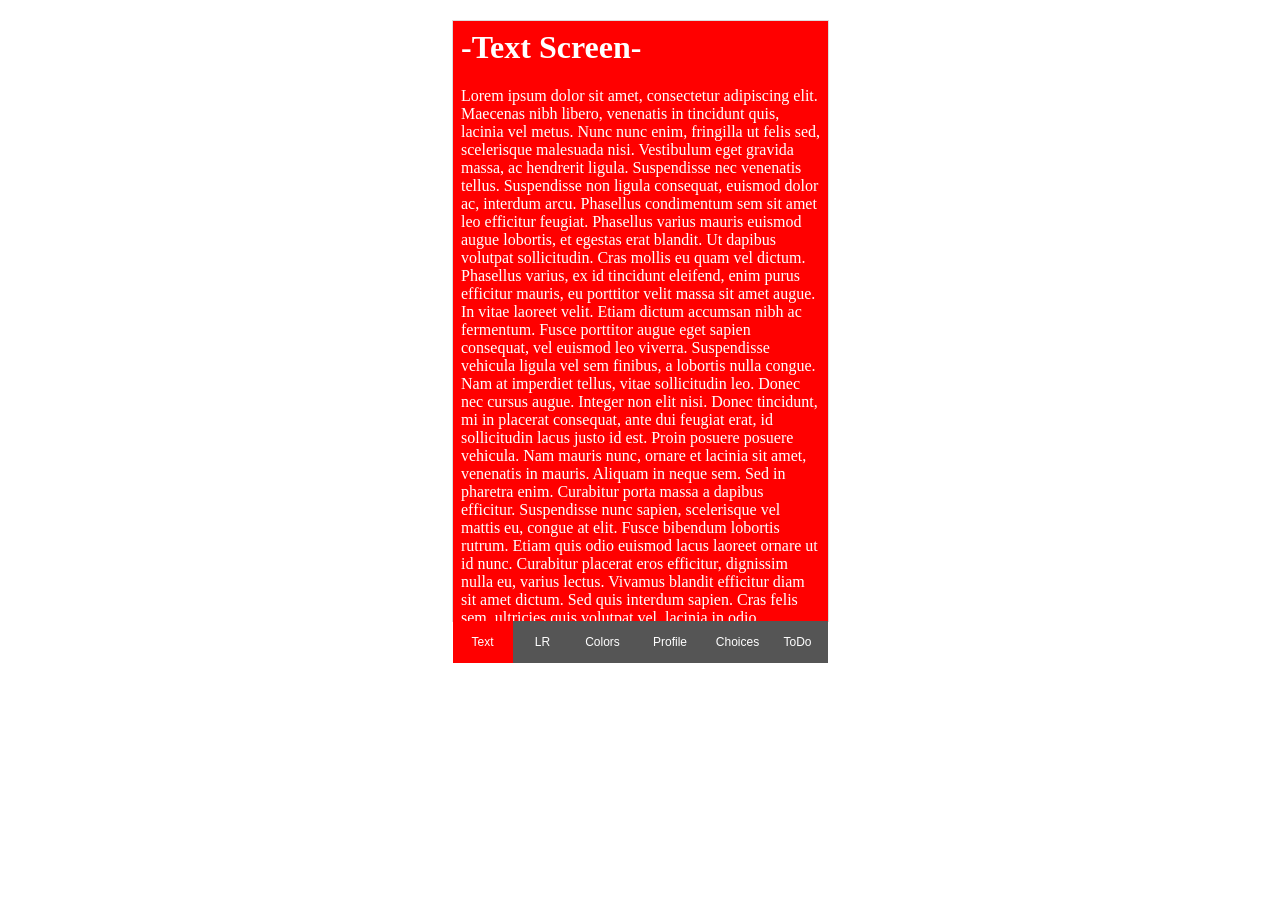
<file: index.html>
<!DOCTYPE html>
<html>
<head>
 <link rel="stylesheet" href="styles.css">
</head>
<body>

<!-- code sourced from https://www.w3schools.com/howto/howto_js_tab_header.asp -->

<div id="London" class="tabcontent">
   <iframe src="tab1.html"></iframe>
</div>


<div id="Paris" class="tabcontent">
   <span class="bottom-right-text">Down Here</span>
</div>


<div id="Colors" class="tabcontent"></div>
<div id="Profile" class="tabcontent"></div>
<div id="Choices" class="tabcontent"></div>
<div id="ToDo" class="tabcontent"></div>

<button class="tablink" onclick="openCity('London', this, 'red')" id="defaultOpen">Text</button>
<button class="tablink" onclick="openCity('Paris', this, 'green')">LR</button>
<button class="tablink" onclick="openCity('Colors', this, '#444')">Colors</button>
<button class="tablink" onclick="openCity('Profile', this, '#666')" style="width: 20%">Profile</button>
<button class="tablink" onclick="openCity('Choices', this, 'blue')">Choices</button>
<button class="tablink" onclick="openCity('ToDo', this, '#555')">ToDo</button>




<script src="chart.js"></script>
<script src="chartjs-plugin-datalabels.js"></script>
<script src="app.js"></script>
</body>
</html>
</file>
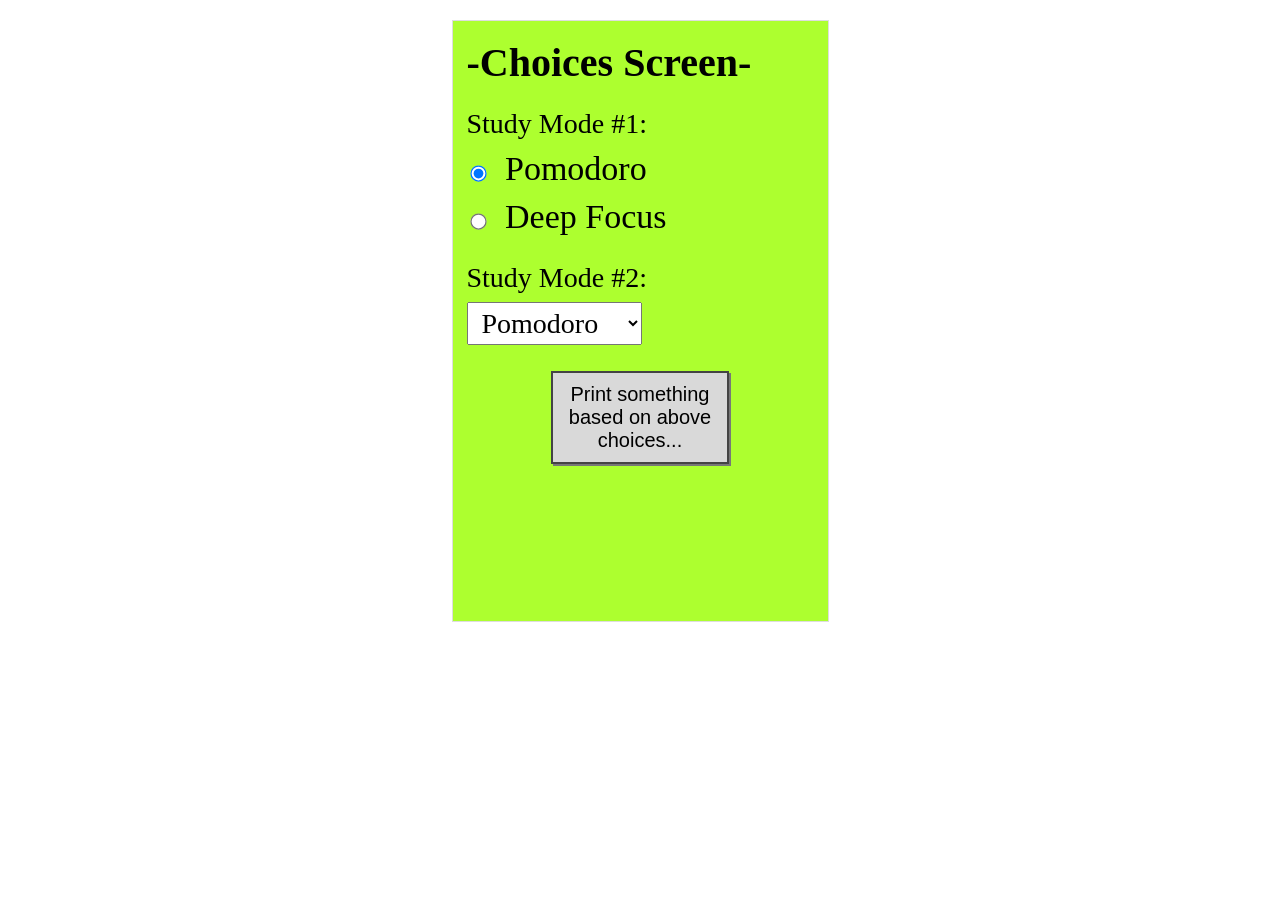
<file: tab5.html>
<!DOCTYPE html>
<html lang="en">
<head>
  <meta charset="UTF-8" />
  <meta name="viewport" content="width=device-width, initial-scale=1.0"/>
  <link rel="stylesheet" href="styles.css" />
  <title>Tab 5</title>
</head>

<body>
  <div id="Choices" class="tabcontent" style="display:block;">
    <h1>-Choices Screen-</h1>

    <div class="choices-block">
      <div class="choices-heading">Study Mode #1:</div>

      <label class="choices-option">
        <input type="radio" name="mode1" value="Pomodoro" checked>
        Pomodoro
      </label>

      <label class="choices-option">
        <input type="radio" name="mode1" value="Deep Focus">
        Deep Focus
      </label>
    </div>

    <div class="choices-block">
      <div class="choices-heading">Study Mode #2:</div>

      <select id="modeSelect">
        <option value="Pomodoro">Pomodoro</option>
        <option value="Deep Focus">Deep Focus</option>
      </select>
    </div>

    <div class="button-wrapper">
      <button id="printBtn" type="button">
        Print something<br>
        based on above<br>
        choices...
      </button>
    </div>

    <p id="outputText"></p>
  </div>

  <script>
    document.getElementById("printBtn").addEventListener("click", function() {
      const choice1 = document.querySelector('input[name="mode1"]:checked').value;
      const choice2 = document.getElementById("modeSelect").value;

      document.getElementById("outputText").textContent =
        "Mode #1: " + choice1 + " | Mode #2: " + choice2;
    });
  </script>
</body>
</html>
</file>
<file: styles.css>
/* Style the tab buttons */
.tablink {
 background-color: #555;
 color: white;
 float: left;
 border: none;
 outline: none;
 cursor: pointer;
 padding: 14px 2px;
 font-size: 12px;
 width: 16%;
 box-sizing: border-box;
}


/* Change background color of buttons on hover */
.tablink:hover {
 background-color: #777;
}


/* Set default styles for tab content */
.tabcontent {
 color: white;
 display: none;
 text-align: center;
 height: 600px;
 display: flex;
 flex-direction: column;
 justify-content: center; /* Centers text vertically */
 align-items: center;     /* Centers text horizontally */
}


/* Style each tab content individually */
#London {background-color:red;}
#Paris {background-color:green;}
#Tokyo {background-color:blue;}
#Oslo {background-color:orange;}


body {
   max-width: 375px;   
   margin: 20px auto; 
   background-color: white;
   border: 1px solid #ddd;
}


#Colors {
 background-color: #E2CAD8;
 display: flex;
 flex-direction: column;
 align-items: center;
}


.line1 {
 color: yellow;
 background-color: black;
 width: 100%;
 text-align: center;
 font-weight: bold;
 padding: 5px 0;
}


.line2 {
 color: purple;
 background-color: yellow;
 width: 100%;
 text-align: center;
 font-weight: bold;
 padding: 5px 0;
}




#Profile { background-color: #f4c2c2; }


.alert {
 padding: 20px;
 background-color: #f44336;
 color: white;
 margin-top: 15px;
 display: none;
 width: 100%;
 box-sizing: border-box;
}


.closebtn {
 margin-left: 15px;
 color: white;
 font-weight: bold;
 float: right;
 font-size: 22px;
 line-height: 20px;
 cursor: pointer;
   justify-content: center;
}




/* Ensure the tab area is the anchor for the text */
#Paris {
   position: relative;
}


/* Position the specific text in the corner */
.bottom-right-text {
   position: absolute;
   bottom: 20px; /* Distance from the bottom edge */
   right: 20px;  /* Distance from the right edge */
   color: white;
   font-size: 14px;
}


iframe {
   width: 100%;
   height: 100%;
   border: none;
}


/* tab 5 Styles */
#Choices {
  background-color: greenyellow;
  color: black;
  padding: 18px 14px;
  box-sizing: border-box;
  text-align: left;
  display: block; /* Overrides the 'flex' default to allow left alignment */
}

#Choices h1 {
  font-family: Georgia, "Times New Roman", serif;
  font-size: 40px;
  margin: 0 0 22px 0;
  font-weight: 800;
}

.choices-heading {
  font-family: Georgia, "Times New Roman", serif;
  font-size: 28px;
  margin: 0 0 8px 0;
}

.choices-block {
  margin-bottom: 26px;
}

.choices-option {
  display: block;
  font-family: Georgia, "Times New Roman", serif;
  font-size: 34px;
  margin: 10px 0;
}

.choices-option input {
  transform: scale(1.25);
  margin-right: 12px;
  vertical-align: middle;
}

#modeSelect {
  font-family: Georgia, "Times New Roman", serif;
  font-size: 28px;
  padding: 4px 10px;
}

.button-wrapper {
  width: 100%;
  display: flex;
  justify-content: center;
  margin-top: 6px;
}

#printBtn {
  font-family: Arial, sans-serif;
  font-size: 20px;
  padding: 10px 16px;
  border: 2px solid #444;
  background-color: #d9d9d9;
  box-shadow: 2px 2px 0 #777;
  cursor: pointer;
}

#outputText {
  font-family: Georgia, "Times New Roman", serif;
  font-size: 18px;
  margin-top: 16px;
}

#ToDo { 
  background-color: #add8e6;
  align-items: stretch; 
  justify-content: flex-start; 
  padding: 20px;
}
#myUL { list-style-type: none; padding: 0; margin: 0; width: 100%; }
#myUL li { cursor: pointer; padding: 12px; background: #eee; color: #333; transition: 0.2s; display: flex; justify-content: space-between; }
#myUL li:nth-child(odd) { background: #f9f9f9; }
#myUL li:hover { background: #ddd; }
#myUL li.checked { background: #888; color: #fff; text-decoration: line-through; }
.close { padding: 0 10px; }
.close:hover { background-color: #f44336; color: white; }
</file>
